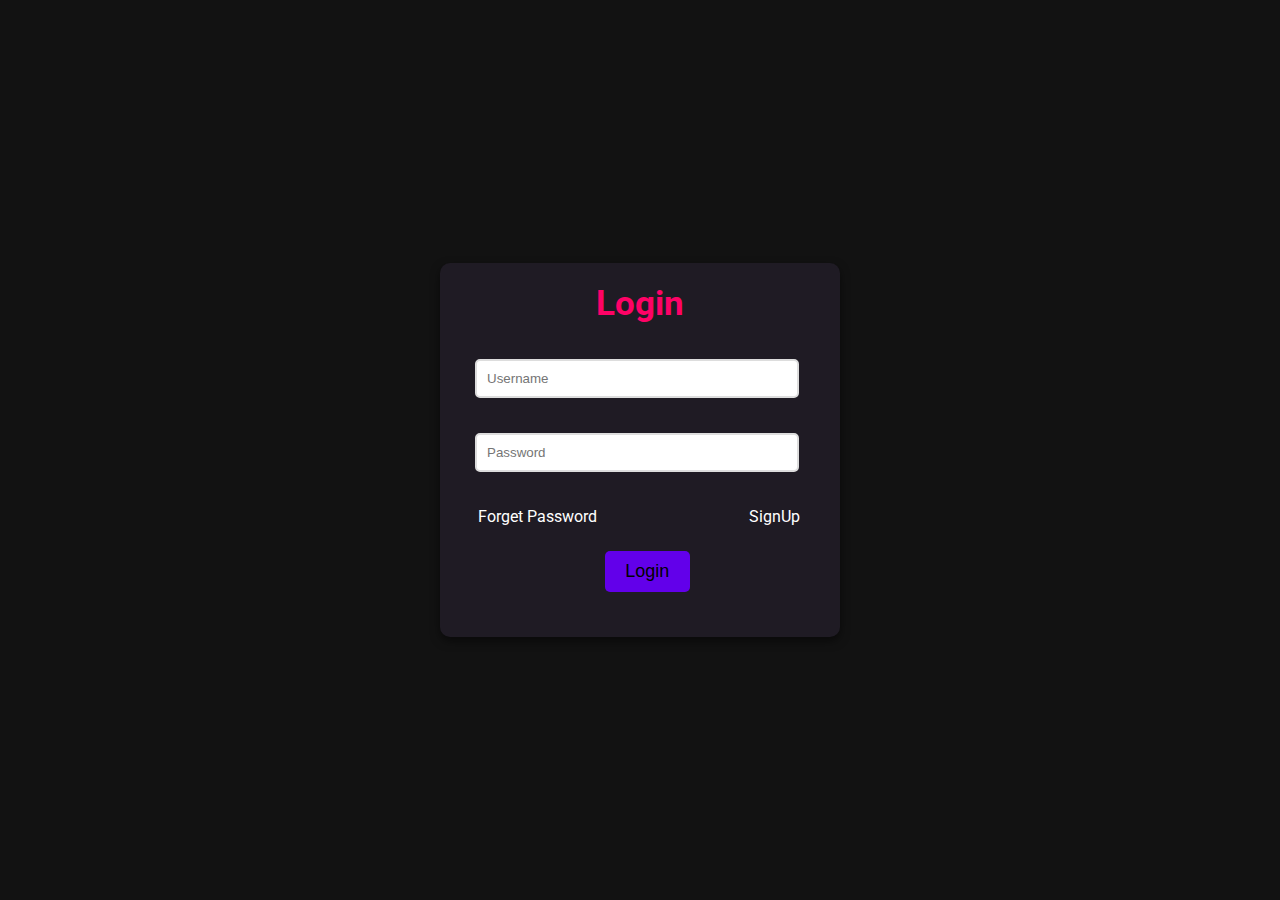
<file: login.html>
<!DOCTYPE html>
<html lang="en">
<head>
    <meta charset="UTF-8">
    <meta name="viewport" content="width=device-width, initial-scale=1.0">
    <title>Login</title>
    <link rel="stylesheet" href="login.css">
</head>
<body>
    <div class="container">
        <form action="" method="post">
            <div class="content">
                <h1>Login</h1>
                <input type="text" name="username" id="username" placeholder="Username">
                <input type="password" name="password" id="password" placeholder="Password">
                <a href="#">Forget Password</a>
                <a href="signup.html">SignUp</a>
                <a href="home.html"><button type="submit" class="btn" id="btn">Login</button></a>
            </div>
        </form>
    </div>
    <script src="login.js"></script>
</body>
</html>
</file>
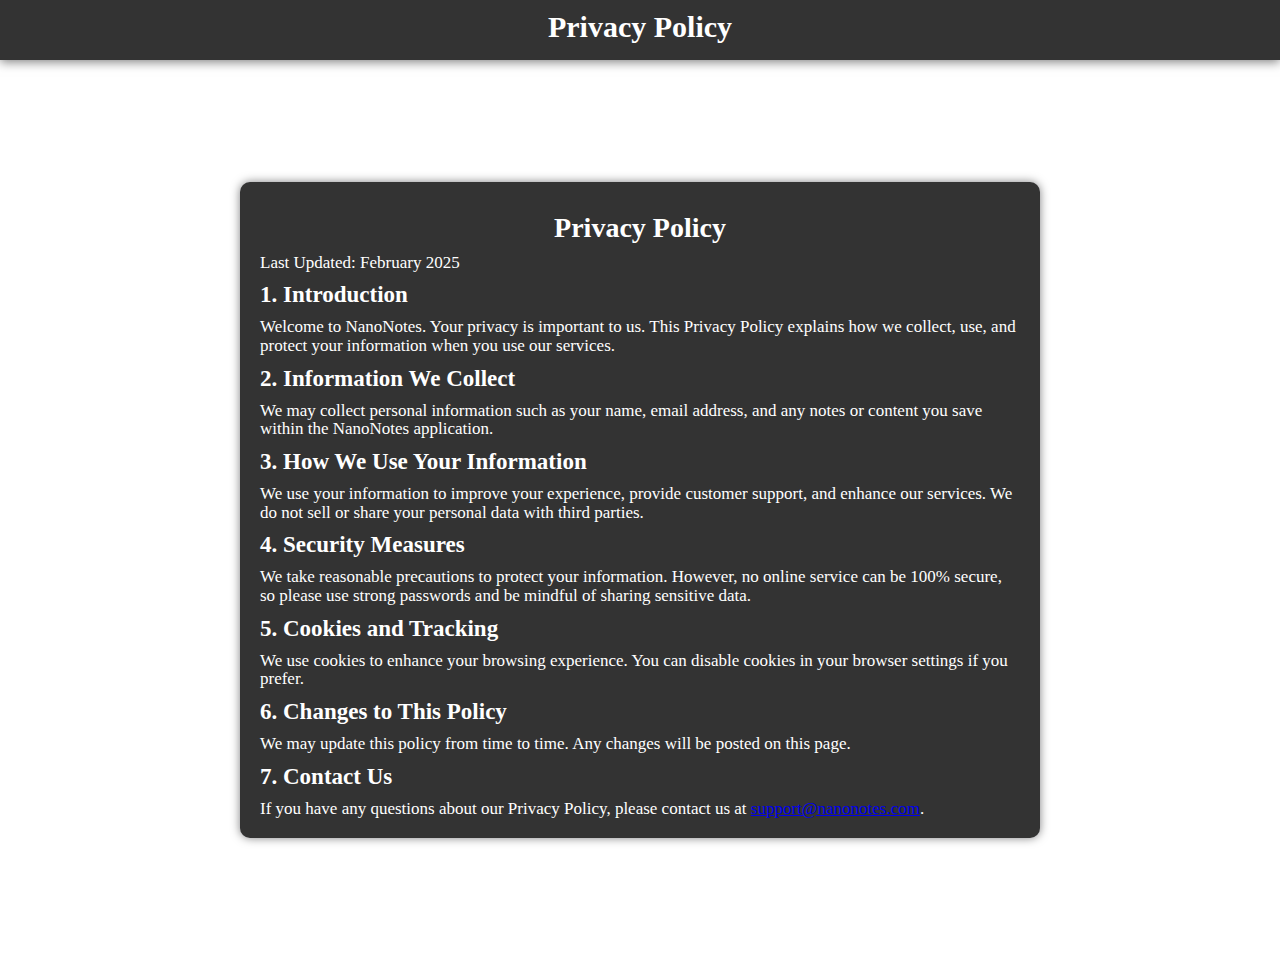
<file: privacy.html>
<!DOCTYPE html>
<html lang="en">
<head>
    <meta charset="UTF-8">
    <meta name="viewport" content="width=device-width, initial-scale=1.0">
    <title>Privacy Policy - NanoNotes</title>
    <link rel="stylesheet" href="privacy.css">
</head>
<body>
    <nav class="navbar">
        <div class="navigation">
            <h1>Privacy Policy</h1>
        </div>
    </nav>
    <div class="container">
        <div class="policy-content">
            <h1>Privacy Policy</h1>
            <p>Last Updated: February 2025</p>
            <h2>1. Introduction</h2>
            <p>Welcome to NanoNotes. Your privacy is important to us. This Privacy Policy explains how we collect, use, and protect your information when you use our services.</p>
            <h2>2. Information We Collect</h2>
            <p>We may collect personal information such as your name, email address, and any notes or content you save within the NanoNotes application.</p>
            <h2>3. How We Use Your Information</h2>
            <p>We use your information to improve your experience, provide customer support, and enhance our services. We do not sell or share your personal data with third parties.</p>
            <h2>4. Security Measures</h2>
            <p>We take reasonable precautions to protect your information. However, no online service can be 100% secure, so please use strong passwords and be mindful of sharing sensitive data.</p>
            <h2>5. Cookies and Tracking</h2>
            <p>We use cookies to enhance your browsing experience. You can disable cookies in your browser settings if you prefer.</p>
            <h2>6. Changes to This Policy</h2>
            <p>We may update this policy from time to time. Any changes will be posted on this page.</p>
            <h2>7. Contact Us</h2>
            <p>If you have any questions about our Privacy Policy, please contact us at <a href="mailto:support@nanonotes.com">support@nanonotes.com</a>.</p>
        </div>
    </div>
</body>
</html>
</file>
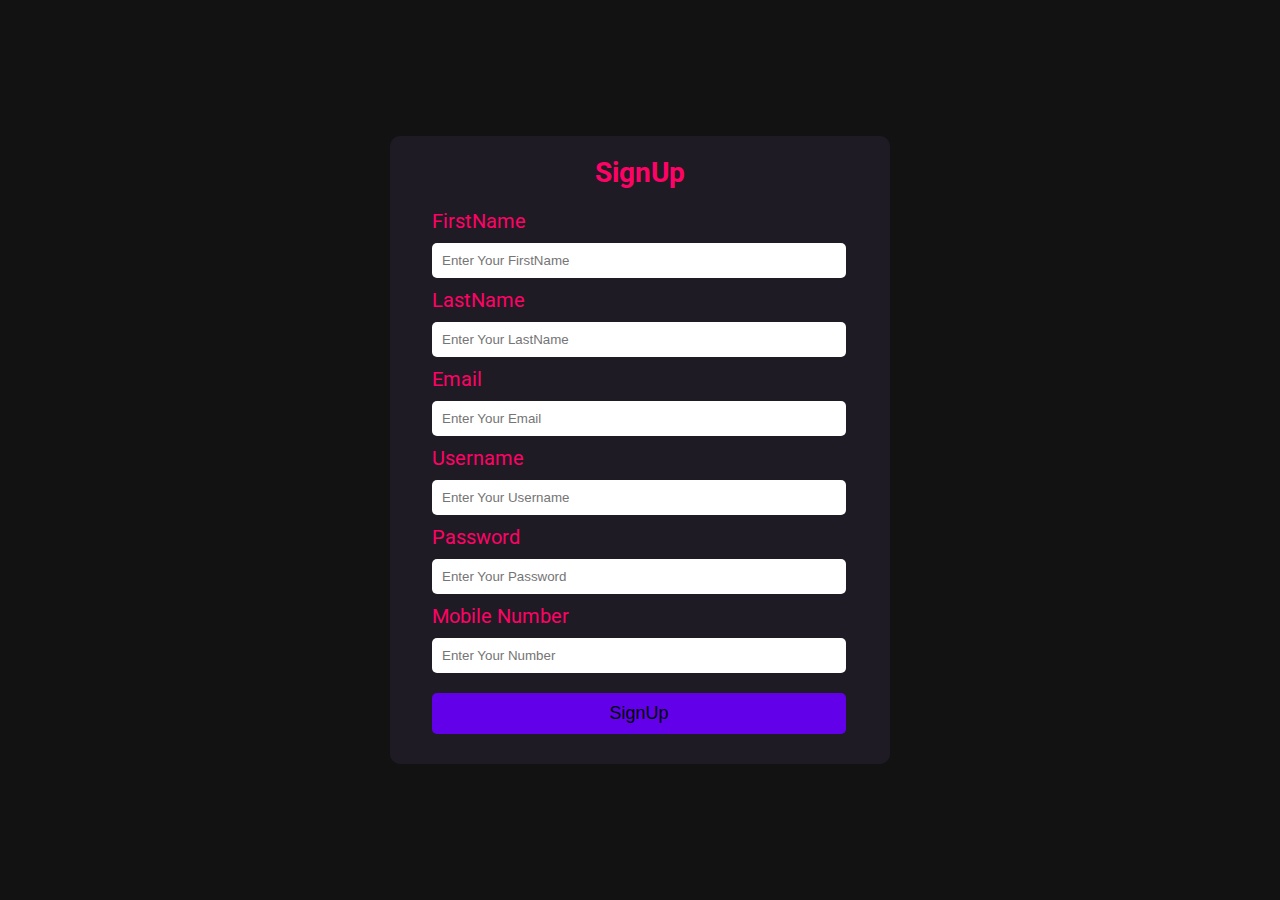
<file: signup.html>
<!DOCTYPE html>
<html lang="en">
<head>
    <meta charset="UTF-8">
    <meta name="viewport" content="width=device-width, initial-scale=1.0">
    <title>SignUp</title>
    <link rel="stylesheet" href="signup.css">
</head>
<body>
    <div class="container">
        <form action="" method="post">
            <div class="content">
                <h2>SignUp</h2>
                <label for="FirstName">FirstName</label>
                <input type="text" name="FirstName" id="FirstName" placeholder="Enter Your FirstName">
                <label for="LastName">LastName</label>
                <input type="text" name="LastName" id="LastName" placeholder="Enter Your LastName">
                <label for="Email">Email</label>
                <input type="email" name="Email" id="Email" placeholder="Enter Your Email">
                <label for="Username">Username</label>
                <input type="text" name="Username" id="Username" placeholder="Enter Your Username">
                <label for="Password">Password</label>
                <input type="password" name="Password" id="Password" placeholder="Enter Your Password">
                <label for="Number">Mobile Number</label>
                <input type="number" name="Number" id="Number" placeholder="Enter Your Number">
                <button type="submit" class="btn" id="btn">SignUp</button>
            </div>
        </form>
    </div>
    <script src="signup.js"></script>
</body>
</html>
</file>
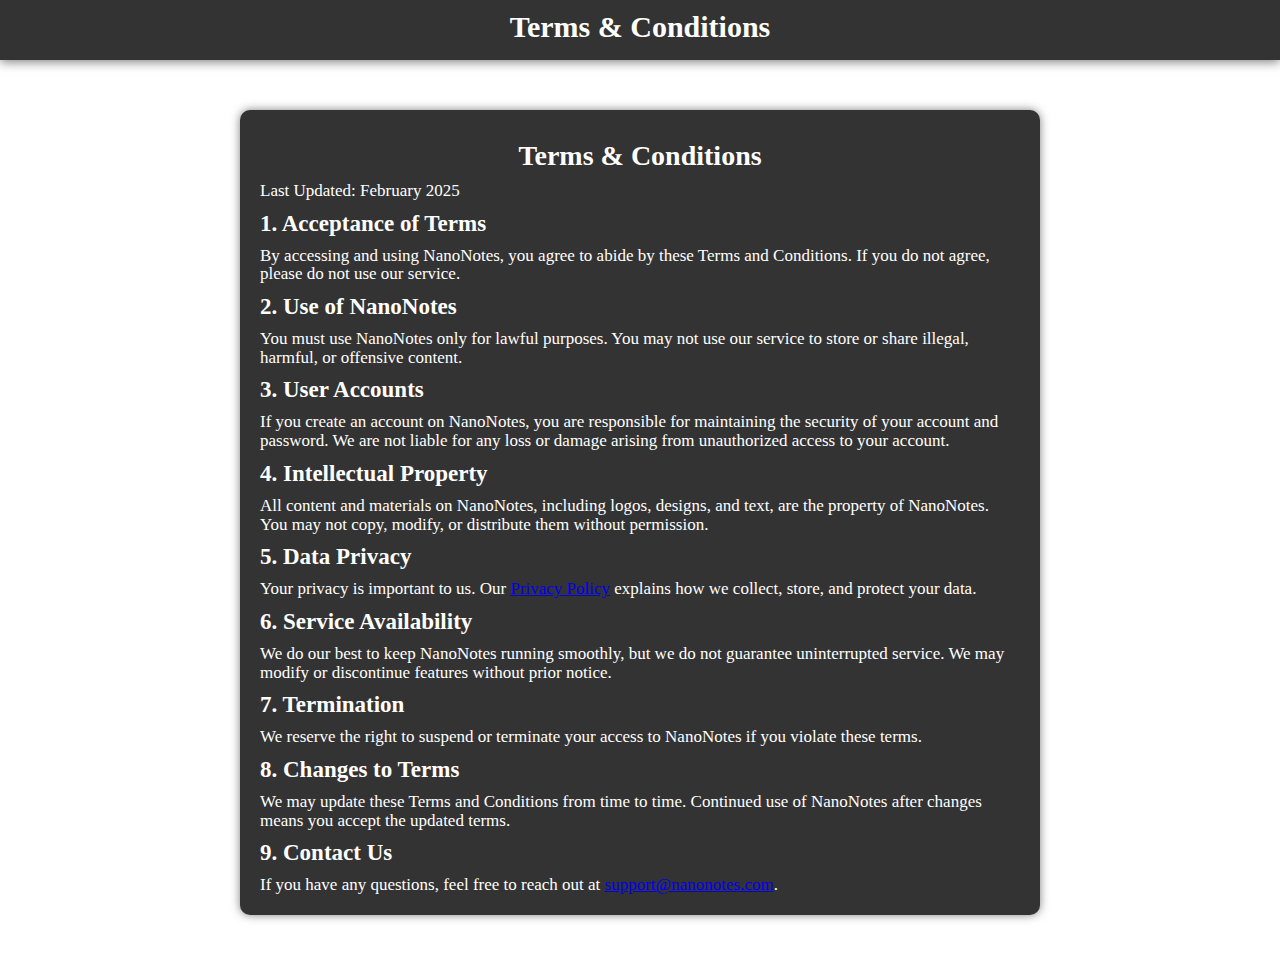
<file: terms.html>
<!DOCTYPE html>
<html lang="en">
<head>
    <meta charset="UTF-8">
    <meta name="viewport" content="width=device-width, initial-scale=1.0">
    <title>Terms & Conditions - NanoNotes</title>
    <link rel="stylesheet" href="terms.css">
</head>
<body>
    <nav class="navbar">
        <div class="navigation">
            <h1>Terms & Conditions</h1>
        </div>
    </nav>
    <div class="container">
        <div class="policy-content">
            <h1>Terms & Conditions</h1>
            <p>Last Updated: February 2025</p>
            <h2>1. Acceptance of Terms</h2>
            <p>By accessing and using NanoNotes, you agree to abide by these Terms and Conditions. If you do not agree, please do not use our service.</p>
            <h2>2. Use of NanoNotes</h2>
            <p>You must use NanoNotes only for lawful purposes. You may not use our service to store or share illegal, harmful, or offensive content.</p>
            <h2>3. User Accounts</h2>
            <p>If you create an account on NanoNotes, you are responsible for maintaining the security of your account and password. We are not liable for any loss or damage arising from unauthorized access to your account.</p>
            <h2>4. Intellectual Property</h2>
            <p>All content and materials on NanoNotes, including logos, designs, and text, are the property of NanoNotes. You may not copy, modify, or distribute them without permission.</p>
            <h2>5. Data Privacy</h2>
            <p>Your privacy is important to us. Our <a href="privacy.html">Privacy Policy</a> explains how we collect, store, and protect your data.</p>
            <h2>6. Service Availability</h2>
            <p>We do our best to keep NanoNotes running smoothly, but we do not guarantee uninterrupted service. We may modify or discontinue features without prior notice.</p>
            <h2>7. Termination</h2>
            <p>We reserve the right to suspend or terminate your access to NanoNotes if you violate these terms.</p>
            <h2>8. Changes to Terms</h2>
            <p>We may update these Terms and Conditions from time to time. Continued use of NanoNotes after changes means you accept the updated terms.</p>
            <h2>9. Contact Us</h2>
            <p>If you have any questions, feel free to reach out at <a href="mailto:support@nanonotes.com">support@nanonotes.com</a>.</p></h1>
        </div>
    </div>
</body>
</html>
</file>
<file: login.css>
@import url('https://fonts.googleapis.com/css2?family=Baloo+Bhaina+2:wght@400..800&family=Lato&family=Open+Sans:ital,wght@0,300..800;1,300..800&family=Poppins&family=Roboto&family=Ubuntu&family=Varela+Round&display=swap');
*{
    margin:0;
    padding:0;
    box-sizing:border-box;
}
body{
    font-family:"Roboto",serif;
    background-color:#121212;
}
.container{
    display:flex;
    flex-direction:column;
    justify-content:center;
    align-items:center;
    height:100vh;
}
.content{
    background-color:#1F1B24;
    color:#E0E0E0;
    width:400px;
    padding:20px;
    border-radius:10px;
    box-shadow:0 4px 10px rgba(0,0,0,0.5);
}
.content h1{
    text-align:center;
    margin-bottom:15px;
    font-weight:bold;
    font-size:35px;
    color:#FF0266;
}
input{
    display:block;
    width:90%;
    margin:35px 15px;
    padding:10px;
    border-radius:5px;
    outline:none;
    border:2px solid #ddd;
}
input:focus{
    border:2px solid #FF0266;
}
a{
    margin:0 18px;
    display:inline-block;
    text-decoration:none;
    color:white;
}
a+a{
    margin-left:130px;
}
.btn{
    width:90%;
    margin:25px 15px;
    padding:10px;
    border-radius:5px;
    outline:none;
    border:none;
    background-color:#6200EA;
    font-size:18px;
    transition:0.3s ease-in-out;
}
.btn:hover{
    background-color:#BB86FC;
    color:white;
    cursor:pointer;
    transition:0.3s ease-in-out;
}
</file>
<file: privacy.css>
@import url('https://fonts.googleapis.com/css2?family=Baloo+Bhaina+2:wght@400..800&family=Lato&family=Open+Sans:ital,wght@0,300..800;1,300..800&family=Poppins&family=Roboto&family=Ubuntu&family=Varela+Round&display=swap');
*{
    margin:0;
    padding:0;
    box-sizing:border-box;
}
.navbar{
    width:100%;
    height:60px;
    box-shadow:0 2px 10px rgba(0,0,0,0.5);
    background-color: #333;
    color:white;
    text-align:center;
}
.navigation{
    padding:10px 0;
}
.navigation h1{
    font-size:30px;
}
.container{
    width:100%;
    height:100vh;
    display:flex;
    justify-content:center;
    align-items:center;
}
.policy-content{
    max-width:800px;
    border-radius:10px;
    margin:50px auto;
    padding:20px;
    background-color:#333;
    color:white;
    box-shadow:0 0 10px rgba(0,2,5,0.5);
}
.policy-content h1{
    font-size:28px;
    text-align:center;
    margin:10px 0;
}
.policy-content h2{
    font-size:23px;
    margin:10px 0;
}
.policy-content p{
    font-size:17px;
    line-height:1.1;
}
</file>
<file: signup.css>
@import url('https://fonts.googleapis.com/css2?family=Baloo+Bhaina+2:wght@400..800&family=Lato&family=Open+Sans:ital,wght@0,300..800;1,300..800&family=Poppins&family=Roboto&family=Ubuntu&family=Varela+Round&display=swap');
*{
    margin:0;
    padding:0;
    box-sizing:border-box;
}
body{
    font-family:"Roboto",serif;
    background-color:#121212;
}
.container{
    width:100%;
    height:100vh;
    display:flex;
    align-items:center;
    justify-content:center;
}
.content{
    width:500px;
    background-color:#1F1B24;
    color:#FF0266;
    padding:20px;
    border-radius:10px;
}
.content h2{
    text-align:center;
    margin-bottom:20px;
    font-size:28px;
}
label{
    display:block;
    font-size:20px;
    margin-left:22px;
}
.content input{
    width:90%;
    padding:10px;
    margin:10px 22px;
    border:none;
    outline:none;
    border-radius:5px;
}
input:focus{
    border:2px solid #FF0266;
}
.btn{
    width:90%;
    padding:10px;
    margin:10px 22px;
    border:none;
    font-size:18px;
    border-radius:5px;
    background-color:#6200EA;
    transition:0.3s ease-in-out;
}
.btn:hover{
    background-color:#BB86FC;
    color:white;
    transition:0.3s ease-in-out;
}
@media (max-width:510px){
    .content{
        width:95%;
        margin-left:10px;
    }
    .content h2{
        font-size:20px;
    }
    label{
        font-size:16px;
    }
    .content input{
        margin-right:50px;
        font-size:14px;
    }
}
</file>
<file: terms.css>
@import url('https://fonts.googleapis.com/css2?family=Baloo+Bhaina+2:wght@400..800&family=Lato&family=Open+Sans:ital,wght@0,300..800;1,300..800&family=Poppins&family=Roboto&family=Ubuntu&family=Varela+Round&display=swap');
*{
    margin:0;
    padding:0;
    box-sizing:border-box;
}
.navbar{
    width:100%;
    height:60px;
    box-shadow:0 2px 10px rgba(0,0,0,0.5);
    background-color: #333;
    color:white;
    text-align:center;
}
.navigation{
    padding:10px 0;
}
.navigation h1{
    font-size:30px;
}
.policy-content{
    max-width:800px;
    border-radius:10px;
    margin:50px auto;
    padding:20px;
    background-color:#333;
    color:white;
    box-shadow:0 0 10px rgba(0,2,5,0.5);
}
.policy-content h1{
    font-size:28px;
    text-align:center;
    margin:10px 0;
}
.policy-content h2{
    font-size:23px;
    margin:10px 0;
}
.policy-content p{
    font-size:17px;
    line-height:1.1;
}
</file>
